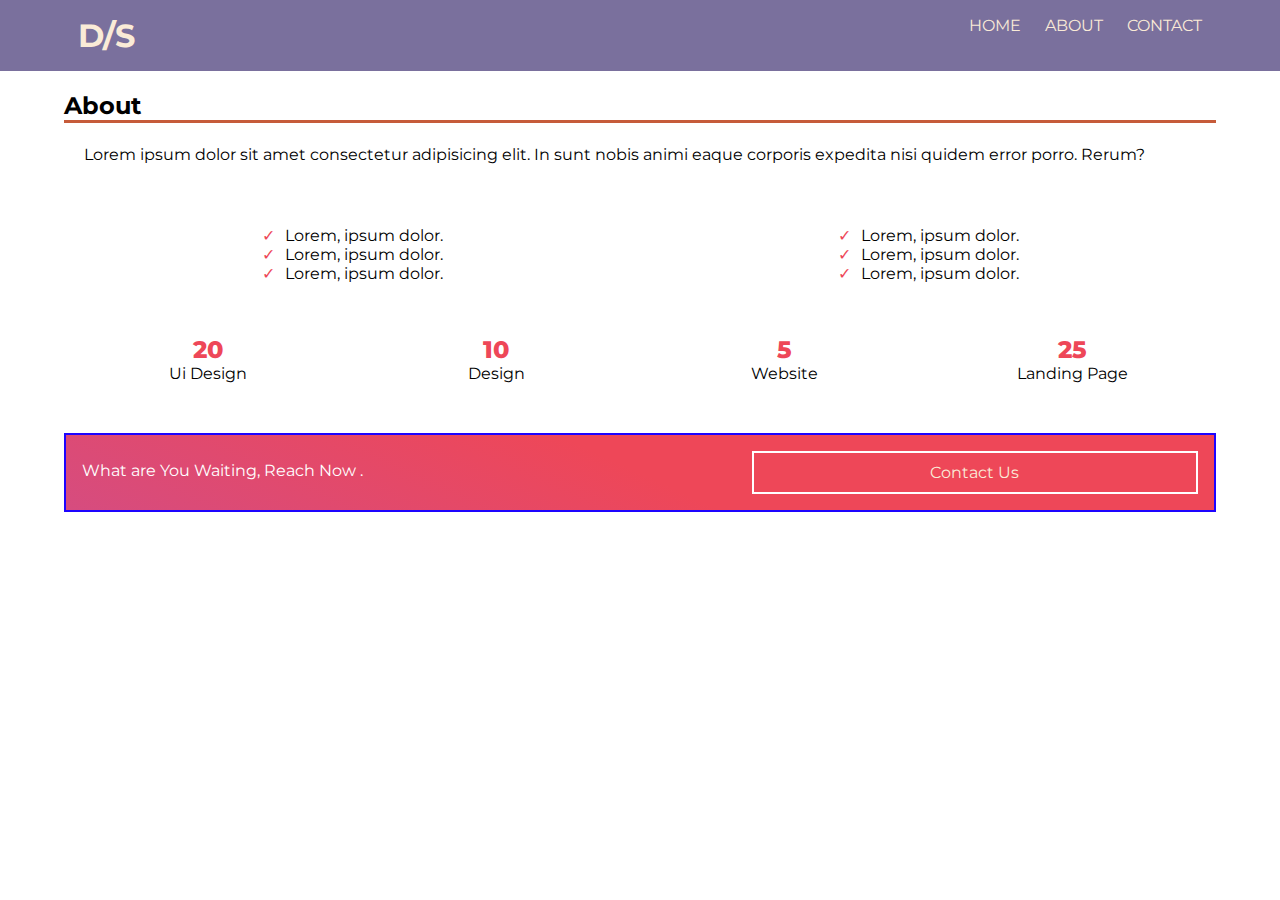
<file: about.html>
<!DOCTYPE html>
<html lang="en">

  <head>
    <meta charset="UTF-8" />
    <meta http-equiv="X-UA-Compatible" content="IE=edge" />
    <meta name="viewport" content="width=device-width, initial-scale=1.0" />
    <link rel="stylesheet" href="style.css" />
    <title>About Me</title>
  </head>

  <body>
    <nav class="bg-ab-back">
      <div class="container">
        <h1 class="logo">D/s</h1>

        <ul>
          <li class="nav-item"><a href="./index.html">Home</a></li>
          <li class="nav-item"><a href="./about.html">About</a></li>
          <li class="nav-item"><a href="./contact.html">Contact</a></li>
        </ul>
      </div>
    </nav>

    <div class="ab-section">
      <div class="container">
        <h2 class="abhead">About</h2>
        <p class="ahpara">Lorem ipsum dolor sit amet consectetur adipisicing elit. In sunt nobis animi eaque corporis
          expedita nisi
          quidem error porro. Rerum?</p>

        <div class="abbox">
          <div class="ab abbox1">
            <p>Lorem, ipsum dolor.</p>
            <p>Lorem, ipsum dolor.</p>
            <p>Lorem, ipsum dolor.</p>
          </div>
          <div class="ab abbox2">
            <p>Lorem, ipsum dolor.</p>
            <p>Lorem, ipsum dolor.</p>
            <p>Lorem, ipsum dolor.</p>
          </div>
        </div>

        <div class="abdetail">
          <div class="abdetailbox1">
            <h2>20</h2>
            <p>Ui Design</p>
          </div>
          <div class="abdetailbox2">
            <h2>10</h2>
            <p>Design</p>
          </div>
          <div class="abdetailbox3">
            <h2>5</h2>
            <p>Website</p>
          </div>
          <div class="abdetailbox4">
            <h2>25</h2>
            <p>Landing Page</p>
          </div>
        </div>
        <div class="last">
          <p>What are You Waiting, Reach Now . </p>
          <a href="./contact.html" class="lastc">Contact Us</a>
        </div>
      </div>
    </div>
  </body>

</html>
</file>
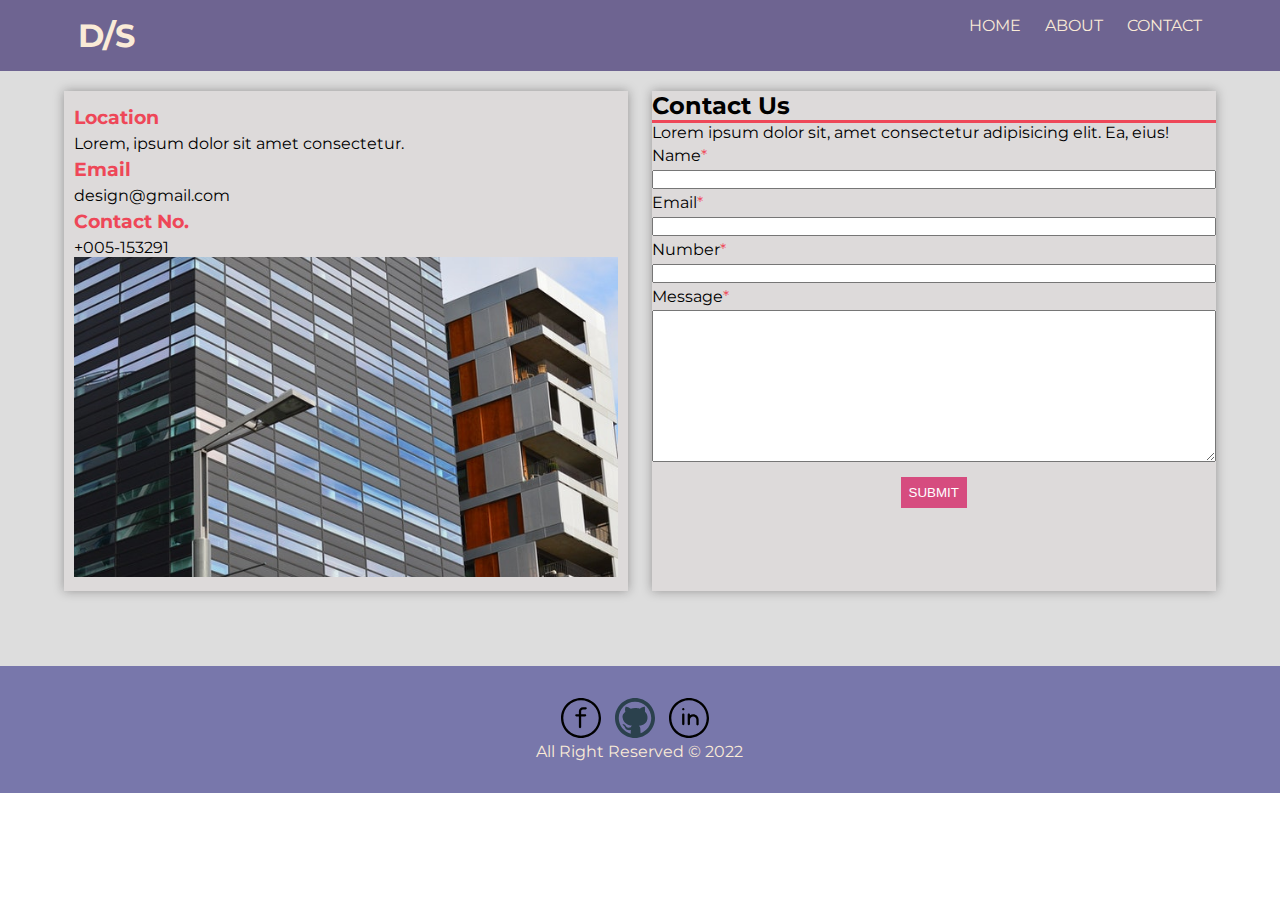
<file: contact.html>
<!DOCTYPE html>
<html lang="en">

    <head>
        <meta charset="UTF-8">
        <meta http-equiv="X-UA-Compatible" content="IE=edge">
        <meta name="viewport" content="width=device-width, initial-scale=1.0">

        <link rel="stylesheet" href="style.css">
        <title>Contact Me</title>
    </head>

    <body>
        <div class="formdiv">


            <nav class="bg-ab-back">
                <div class="container">
                    <h1 class="logo">D/s</h1>

                    <ul>
                        <li class="nav-item"><a href="./index.html">Home</a></li>
                        <li class="nav-item"><a href="./about.html">About</a></li>
                        <li class="nav-item"><a href="./contact.html">Contact</a></li>
                    </ul>
                </div>
            </nav>
            <section class="container">
                <div class="formwrapper">
                    <div class="location">
                        <h3>Location</h3>
                        <p>Lorem, ipsum dolor sit amet consectetur.</p>
                        <h3>Email</h3>
                        <p>design@gmail.com</p>
                        <h3>Contact No.</h3>
                        <p>+005-153291</p>
                        <div class="imgcont">
                            <img src="./assets/company-img.jpg" alt="">
                        </div>
                    </div>
                    <div class="form">
                        <h2>Contact Us</h2>
                        <p>Lorem ipsum dolor sit, amet consectetur adipisicing elit. Ea, eius!</p>

                        <div class="form-cont">
                            <label for="">Name</label>
                            <input type="text" name="" id="">
                        </div>
                        <div class="form-cont">
                            <label for="">Email</label>
                            <input type="email" name="" id="">
                        </div>
                        <div class="form-cont">
                            <label for="">Number</label>
                            <input type="number" name="" id="">
                        </div>
                        <div class="form-cont">
                            <label for="">Message</label>
                            <textarea name="" id="" cols="30" rows="10"></textarea>
                        </div>
                        <button type="submit">Submit</button>
                    </div>
                </div>
            </section>
            <footer class="footersec">
                <div class="container">
                    <div class="items">
                        <div class="icons"><a href=""><img src="./assets/fb.svg" alt=""></a>
                            <a href=""><img src="./assets/git.svg" alt=""></a>
                            <a href=""><img src="./assets/link.svg" alt=""></a>
                        </div>
                        <p>All Right Reserved &copy; 2022</p>
                    </div>
                </div>
            </footer>

        </div>
    </body>

</html>
</file>
<file: style.css>
@import url("https://fonts.googleapis.com/css2?family=Montserrat&display=swap");
* {
  margin: 0;
  padding: 0;
  box-sizing: border-box;
  list-style: none;
  text-decoration: none;
  scroll-behavior: smooth;
}
.container {
  max-width: 1200px;
  width: 90%;
  margin: 0 auto;
}
body {
  font-family: "Montserrat", sans-serif;
}
.bg-ab-back {
  background-color: #302167a4;
}
.text-red {
  color: red;
  border-radius: 100 px;
}
.btn {
  display: inline-block;
  padding: 0.5em 1.5em;
  font-weight: 500;
  text-transform: uppercase;
  margin-top: 50px;
}
.btn-primary {
  background-color: antiquewhite;
  border-radius: 100px;
}

header {
  position: relative;
  background: linear-gradient(rgba(0, 0, 0, 0.5), rgba(0, 0, 0, 0.5)),
    url("./assets/header-image.jpg");
  height: 95vh;
  background-position: center;
  background-size: cover;
  background-repeat: no-repeat;
}
h1 {
  color: antiquewhite;
  cursor: pointer;
}
.logo {
  float: left;
}
nav ul {
  float: right;
}
li {
  display: inline-block;
}
a {
  color: antiquewhite;
}
nav {
  text-transform: uppercase;
  word-spacing: 20px;
  padding: 1rem;
}
nav::after {
  content: "";
  display: block;
  clear: both;
}
.nav-item a:hover {
  color: aqua;
  border-bottom: 2px solid lightcyan;
}
.header-content {
  text-align: center;
  position: absolute;
  top: 50%;
  left: 50%;
  transform: translate(-50%, -50%);
}
.header-content h1 {
  text-transform: uppercase;
}
.header-content p {
  margin-top: 10px;
  color: antiquewhite;
}

.show-case {
  background: #ddd;
  padding: 50px 0;
}

.row {
  background: rgb(240, 237, 237);
  height: 350px;
  margin: 50px 0;
  box-shadow: 0px 0px 10px rgba(19, 18, 18, 0.349);
}

.row1 .imgdiv,
.row2 .textbox {
  float: left;
  width: 50%;
  height: 100%;
}
.row2 .imgdiv,
.row1 .textbox {
  float: right;
  width: 50%;
  height: 100%;
}

.row::after {
  content: "";
  clear: both;
  display: block;
}

.imgdiv img {
  display: inline-block;
  width: 100%;
  height: 100%;
  object-fit: cover;
}
.textbox {
  padding: 15px;
}
.textbox p {
  margin-top: 15px;
  word-spacing: 10px;
}
.btn-secondary {
  color: red;
  border: 2px solid rgb(158, 33, 33);
  border-radius: 100px;
}
.btn-hover:hover {
  background-color: bisque;
  border-color: royalblue;
}
.feature {
  margin-top: 50px;
  height: 240px;
}
.data {
  box-shadow: 5px 5px 20px rgba(20, 19, 19, 0.603);
}
.colom {
  width: 33.3333%;
  float: left;
  padding: 2rem;
  text-align: center;
}
.data::after {
  content: "";
  clear: both;
  display: block;
}
.data p {
  margin-top: 10px;
}

.box1,
.box3 {
  color: aliceblue;
  background-image: linear-gradient(
    112.1deg,
    rgba(32, 38, 57, 1) 11.4%,
    rgba(63, 76, 119, 1) 70.2%
  );
}
.box2 {
  color: aliceblue;
  background: linear-gradient(25deg, #d64c7f, #ee4758 50%);
}
.footersec {
  margin-top: 50px;
  background: #16147a81;
  color: antiquewhite;
  text-align: center;
  padding: 2rem;
}
.items img {
  width: 40px;
  margin-right: 10px;
}

/* About Section */

.abhead {
  margin-top: 20px;
  padding-bottom: 2px;
  /* width: fit-content;
  border-bottom: 3px solid rgba(201, 32, 32, 0.829); */
}

.abhead::after {
  content: "";
  display: block;
  border-bottom: 3px solid #be4520e1;
  width: 100%;
}

.ahpara {
  padding: 20px;
}

.abbox {
  text-align: center;

  margin-top: 10px;
}
.abbox2 {
  float: right;
  width: 50%;
}
.abbox1 {
  float: left;
  width: 50%;
}
.abbox::after {
  content: "";
  display: block;
  clear: both;
}

.ab {
  padding: 2rem;
}
.ab p::before {
  content: "\2713";
  padding-right: 10px;
  color: #ee4758;
}

.abdetail {
  margin-top: 20px;
  text-align: center;
}
.abdetail h2 {
  color: #ee4758;
  font-weight: 800;
}
.abdetailbox1 {
  float: left;
  width: 25%;
}
.abdetailbox2 {
  float: left;
  width: 25%;
}
.abdetailbox3 {
  float: left;
  width: 25%;
}
.abdetailbox4 {
  float: left;
  width: 25%;
}

.abdetail::after {
  content: "";
  display: block;
  clear: both;
}
.last {
  border: 2px solid rgb(29, 4, 255);
  padding: 1rem;
  margin-top: 50px;
  background: linear-gradient(25deg, #d64c7f, #ee4758 50%);

  color: #ffffff;
}
.last p {
  width: 60%;
  float: left;
  margin-top: 10px;
}
.lastc {
  width: 40%;
  float: right;
  text-align: center;
  border: 2px solid white;
  padding: 10px;
}
.last::after {
  content: "";
  display: block;
  clear: both;
}

/* Form Design */

.formwrapper {
  margin-top: 20px;
}
.location {
  background: #dddada;
  box-shadow: 0px 0px 10px rgba(19, 18, 18, 0.349);
  height: 500px;
  padding: 10px;
  float: left;
  width: 49%;
}
.location h3 {
  padding: 5px 0;
  color: #ee4758;
}
.form {
  box-shadow: 0px 0px 10px rgba(19, 18, 18, 0.349);
  background: #dddada;
  height: 500px;
  float: right;
  width: 49%;
}
.formwrapper::after {
  content: "";
  display: block;
  clear: both;
}

.imgcont img {
  display: inline-block;
  width: 100%;
  height: 20rem;
  object-fit: cover;
}
label {
  display: block;
  padding: 4px 0;
}
.form-cont input {
  width: 100%;
}
textarea {
  width: 100%;
}
label::after {
  content: "*";
  color: #ee4758;
}
button {
  display: block;
  margin: 11px auto;
  padding: 0.5rem;
  text-transform: uppercase;
  background-color: #d64c7f;
  color: #ffffff;
  border: none;
  cursor: pointer;
  outline: none;
}

.form h2::after {
  content: "";
  display: block;
  border-bottom: 3px solid #ee4758;
}

.formdiv {
  background-color: #ddd;
}

/* MEdia Queries for responsive */

@media (max-width: 500px) {
  html {
    font-size: 8px;
  }

  .row {
    height: auto;
    width: 100%;
  }
  .row .imgdiv,
  .row .textbox {
    float: none;
    width: 100%;
    text-align: center;
  }
  .colom {
    margin-top: 10px;
    float: none;
    width: 100%;
    text-align: center;
    box-shadow: 5px 5px 10px rgba(31, 25, 25, 0.5);
  }
  .data {
    box-shadow: none;
  }
  .footersec {
    margin-top: 60px;
  }

  .location,
  .form {
    float: none;
    width: 100%;
    height: auto;
    margin-top: 20px;
  }
  .form button {
    margin-bottom: 10px;
  }
}
@media (min-width: 501px) and (max-width: 720px) {
  html {
    font-size: 9px;
  }

  .row {
    height: auto;
    width: 100%;
  }
  .row .imgdiv,
  .row .textbox {
    float: none;
    width: 100%;
    text-align: center;
  }
  .colom {
    margin-top: 10px;
    float: none;
    width: 100%;
    text-align: center;
    box-shadow: 5px 5px 10px rgba(31, 25, 25, 0.5);
  }
  .data {
    box-shadow: none;
  }
  .footersec {
    margin-top: 60px;
  }

  .location,
  .form {
    float: none;
    width: 100%;
    height: auto;
    margin-top: 20px;
  }
  .form button {
    margin-bottom: 10px;
  }
}
@media (min-width: 721px) {
  .location .imgcont {
    height: 18rem;
  }
  .footersec {
    margin-top: 75px;
  }
}
</file>
